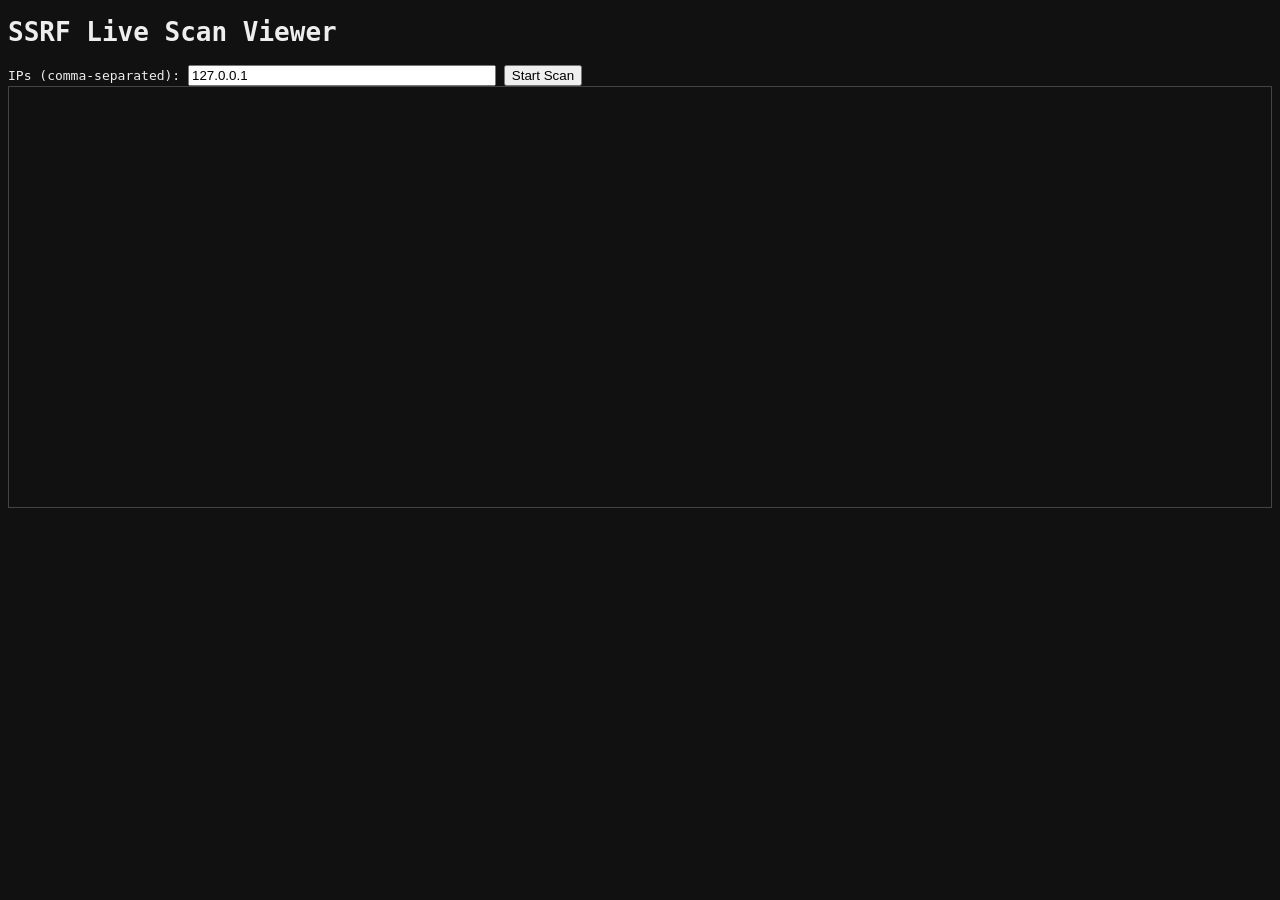
<file: templates/live_scan.html>
<!DOCTYPE html>
<html>
<head>
  <meta charset="utf-8">
  <title>SSRF Live Scan Viewer</title>
  <style>
    body { font-family: monospace; background: #111; color: #eee; }
    #log { white-space: pre-wrap; border: 1px solid #444; padding: 10px; height: 400px; overflow-y: auto; }
    input { width: 300px; }
  </style>
</head>
<body>
  <h1>SSRF Live Scan Viewer</h1>
  <label>IPs (comma-separated): <input id="ips" value="127.0.0.1"></label>
  <button onclick="startScan()">Start Scan</button>
  <div id="log"></div>

  <script>
    function log(msg) {
      const el = document.getElementById('log');
      el.textContent += msg + "\n";
      el.scrollTop = el.scrollHeight;
    }

    function startScan() {
      const ips = document.getElementById('ips').value.split(',').map(x => x.trim()).filter(Boolean);
      const ws = new WebSocket("ws://127.0.0.1:5001/ws/scan");

      ws.onopen = () => {
        log("WebSocket connected, sending scan request...");
        ws.send(JSON.stringify({ ips: ips, workers: 10 }));
      };

      ws.onmessage = (event) => {
        log("EVENT: " + event.data);
      };

      ws.onerror = (e) => {
        log("WebSocket error: " + e);
      };

      ws.onclose = () => {
        log("WebSocket closed.");
      };
    }
  </script>
</body>
</html>
</file>
